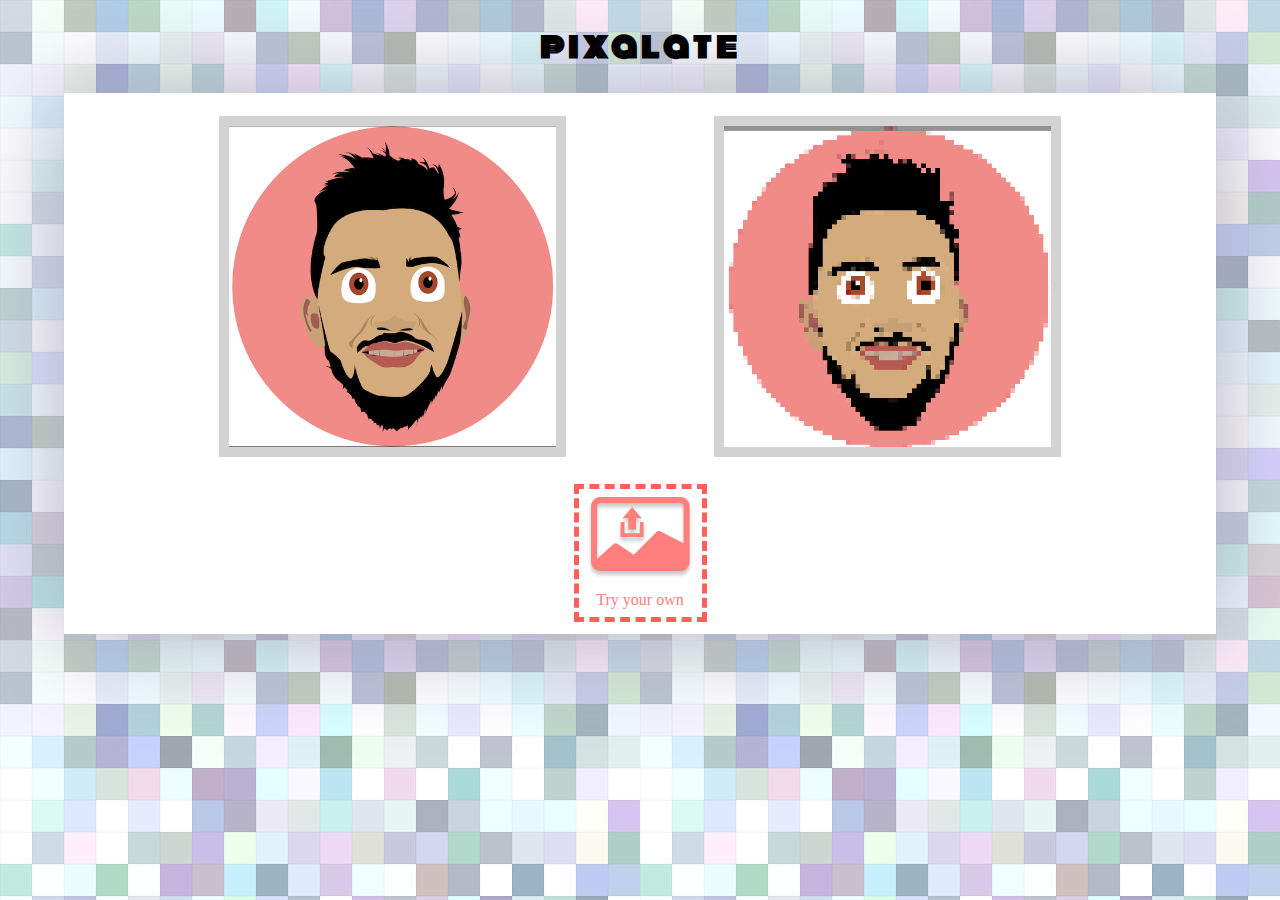
<file: index.html>
<!DOCTYPE html>
<html>

<head>
    <title>Image Pixalate</title>
    <meta name="viewport" content="width=device-width, initial-scale=1.0">
    <link rel="stylesheet" type="text/css" href="css/mainstyle.css">

</head>

<body>

    <section class="overlay">
        <h1 class="title"> pixalate</h1>
        <div class="wrapper1">
            <div class="img-container1" id="container">
                <div>
                    <img class="sample1" src="images/sample.png">
                </div>
                <div>
                    <img class="sample1" src="images/pixalated.png">
                </div>
            </div>

            <div class="btn-wrapper1">
                <input id="file1" type="button" class="input-file" onclick="location.href='imageupload.html'">
                <label class="file1" for="file1">
                    <img class="upload-icon" src="images/upload.png"></img>
                    <br> <span> Try your own </span>
                </label>
            </div>
        </div>



    </section>


</body>


</html>
</file>
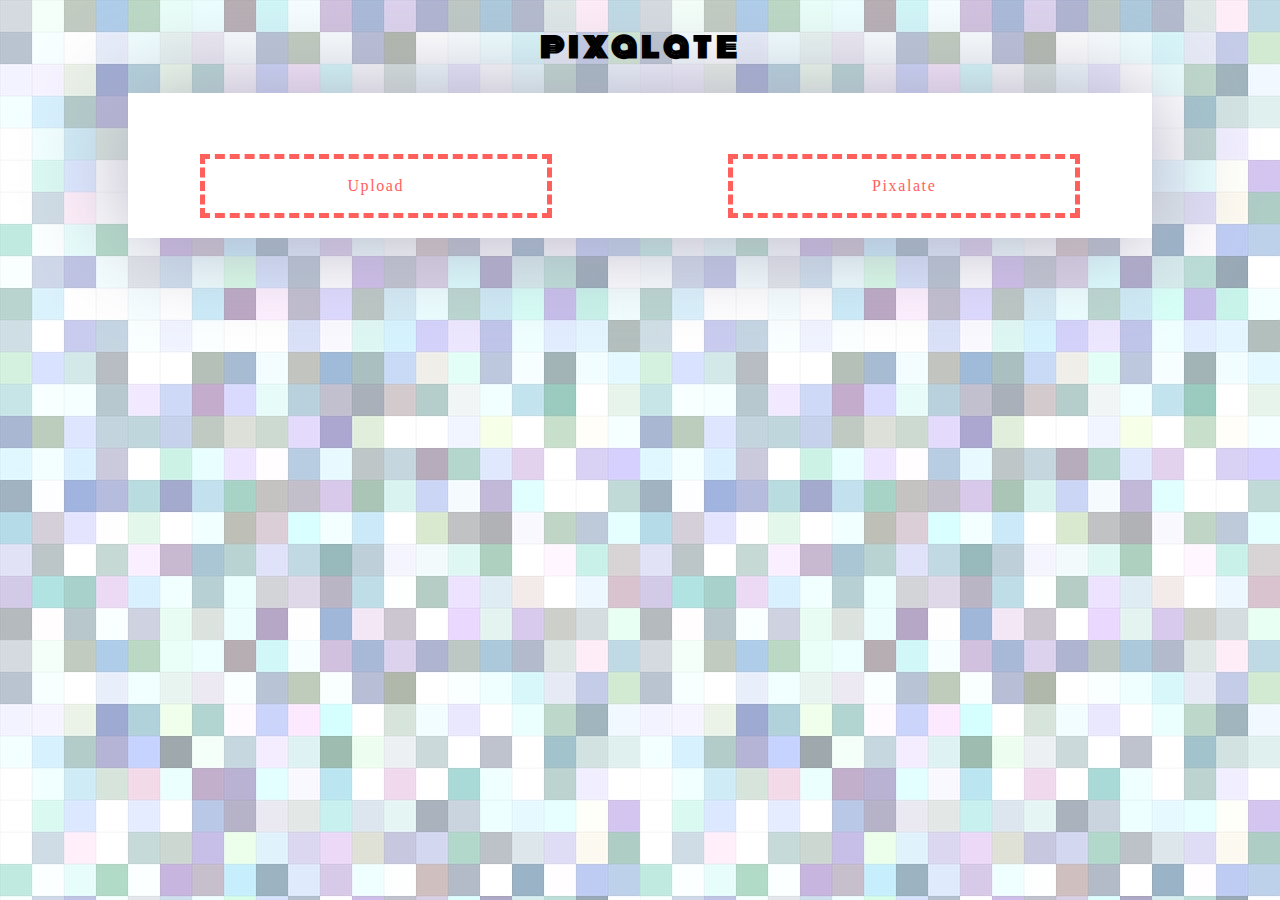
<file: imageupload.html>
<!DOCTYPE html>
<html lang="en">

<head>
    <meta charset="UTF-8">
    <meta name="viewport" content="width=device-width, initial-scale=1.0">
    <link rel="stylesheet" type="text/css" href="css/mainstyle.css">

    <title>Document</title>
</head>

<body>
    <section class="overlay">
        <h1 class="title"> pixalate</h1>
        <div class="wrapper">
            <!-- <div class="img-container" id="container">
                <img id="sample">
                <img id="sample">
            </div> -->
            <div class="img-container" id="imagePut">
                <img id="imgUploaded" />
            </div>

            <div class="btn-container">
                <div class=" btn2-wrapper">
                    <input type="file" class="input-file" id="file">
                    <label class="file" for="file">
                        <span class="filename"> Upload</span>

                    </label>
                </div>

                <div class="btn2-wrapper" id="pixel-btn">
                    <input type="button" class="input-file" id="input-file">
                    <label class="file" for="input-file">
                        <span class="filename"> Pixalate </span>
                    </label>
                </div>
            </div>
        </div>



    </section>
    <script src="script/pixalate2.js"></script>
</body>

</html>
</file>
<file: css/mainstyle.css>
@import url('https://fonts.googleapis.com/css2?family=Monoton&display=swap');

html {
    box-sizing: border-box;
  }
  *, *:before, *:after {
    box-sizing: inherit;
  }
  body{
      margin: 0px;
      padding: 0px;
      background-image: url('../images/bg.jpg');    

  }

.title{
    font-size: 2em;
    font-family: 'monoton', cursive;
    margin: 10 auto;
    text-align: center;
    letter-spacing: 0.1em;
}
.title-link{
    color:black;
    text-decoration: none;
}
.title-link:visited{
    color:inherit;
}
.input-file {
    display: none;
}
.file1{
    /* border: 2px dashed gray; */
    padding: 0.5em;
    cursor: pointer;
    opacity: 0.8;
    transition: transform .2s; 
}
.file1:hover{
    opacity: 1;
    transform: scale(1.1);
}
a
.file{
    cursor: pointer;
    opacity: 0.8;
    transition: transform .2s; 

}
.file:hover{
    opacity: 1;
    transform: scale(1.5);
}

.upload-icon{
    margin:auto;
    text-align: center;
    cursor: pointer;
}
.btn-wrapper1{
    display: flex;
    justify-content: center;
    border: 5px dashed #FF605C;
    color:#FF605C;
    font-family: 'pixelfont';
    margin-bottom: 1%;
}
.img-container1 {
    padding: 2%;
    width: 90%;
    display: flex;
    justify-content: space-between;
}
.img-container {
    padding: 2%;
    width: 90%;
    display: flex;
    justify-content: space-between;
}
.sample{
    border: 10px solid lightgray;
    width: 40%;
}
.sample1{
    border: 10px solid lightgray;
    width: 70%;
}
/* .overlay{
    opacity:1;
    position:fixed;
    width:100%;
    height:100%;
    top:0px;
    left:0px;
    z-index:-1;
    background-image: url('../images/bg.jpg');    
    display: flex;
    flex-direction: column;

} */
.wrapper{
    text-align: center;
    background: #FFFFFF;
    box-shadow: 0px 0px 100px #ADAAC0;
    width: 80%;
    margin: auto;  
    display: flex;
    flex-direction: column;
    align-items: center;
    align-content: center;

    justify-content: space-around;

    margin-bottom: 5%;
}
.wrapper1{
    text-align: center;
    background: #FFFFFF;
    box-shadow: 0px 0px 100px #ADAAC0;
    width: 90%;
    margin: auto;  
    display: flex;
    flex-direction: column;
    align-items: center;
    align-content: flex-start;
    justify-content: space-around;
    margin-bottom: 5%;
}

/* Css for next page */

.btn-container{
    padding: 2%;
    width: 90%;
    display: flex;
    justify-content: space-between;
}

.btn2-wrapper{
    
    border: 5px dashed #FF605C;
    color:#FF605C;
    letter-spacing: 0.1em;
    padding: 2%;
}

@media (min-width:900px)  { 
    .btn2-wrapper{
        width: 40%;
    }
}


@media (max-width:500px)  { 
    .wrapper{
        text-align: center;
        background: #FFFFFF;
        box-shadow: 0px 0px 100px #ADAAC0;
        width: 80%;
        margin: auto;  
        display: flex;
        flex-direction: row-reverse;
        align-items: center;
        justify-content: space-around;
        margin-bottom: 5%;
    }
    .img-container1 {
        padding: 2%;
        width: 90%;
        display: flex;
        justify-content: space-between;
        flex-wrap: wrap;
    }
    .sample1{
        border: 10px solid lightgray;
        width: 80%;
    }
    .upload-icon{
        margin:auto;
        text-align: center;
        cursor: pointer;
        width: 20px;
    }
    .img-container {
        padding: 2%;
        display: flex;
        flex-direction: column;
        align-content: space-between;
        justify-content: center;
        flex-basis: 95%;
    }
    .btn-container{
        display: flex;
        flex-direction:column;
        flex-basis: 5%;
        justify-content: space-between;
        align-items: center;

    }
    .btn2-wrapper{
        border: none;
        color:#FF605C;
        padding: 2%;
    }
    .filename{
        border: 2px dashed #FF605C;
        padding: 5px;
    }
}
 /* tablet, landscape iPad, lo-res laptops ands desktops */ 
@media (max-width:900px)  {
    .wrapper{
        text-align: center;
        background: #FFFFFF;
        box-shadow: 0px 0px 100px #ADAAC0;
        width: 95%;
        margin: auto;  
        display: flex;
        flex-direction: row-reverse;
        justify-content: space-around;
    }
    .upload-icon{
        margin:auto;
        text-align: center;
        cursor: pointer;
        width: 40px;
    }
    .img-container {
        padding: 2%;
        display: flex;
        flex-direction: column;
        align-content: space-between;
        justify-content: center;
        flex-basis: 90%;
    }
    .sample{
        border: 10px solid lightgray;
        width: 90%;
    }

    .btn-container{
        display: flex;
        flex-direction:column;
        justify-content: space-between;
        flex-basis: 10%;
        width: 10%;

    }
    .btn2-wrapper{
        border: none;
        color:#FF605C; 
        padding: 2%;
        margin-bottom: 50%;
    }
    .filename{
        border: 2px dashed #FF605C;
        writing-mode:vertical-rl;
        transform: rotate(180deg);
        padding: 5px;
    }
}
</file>
